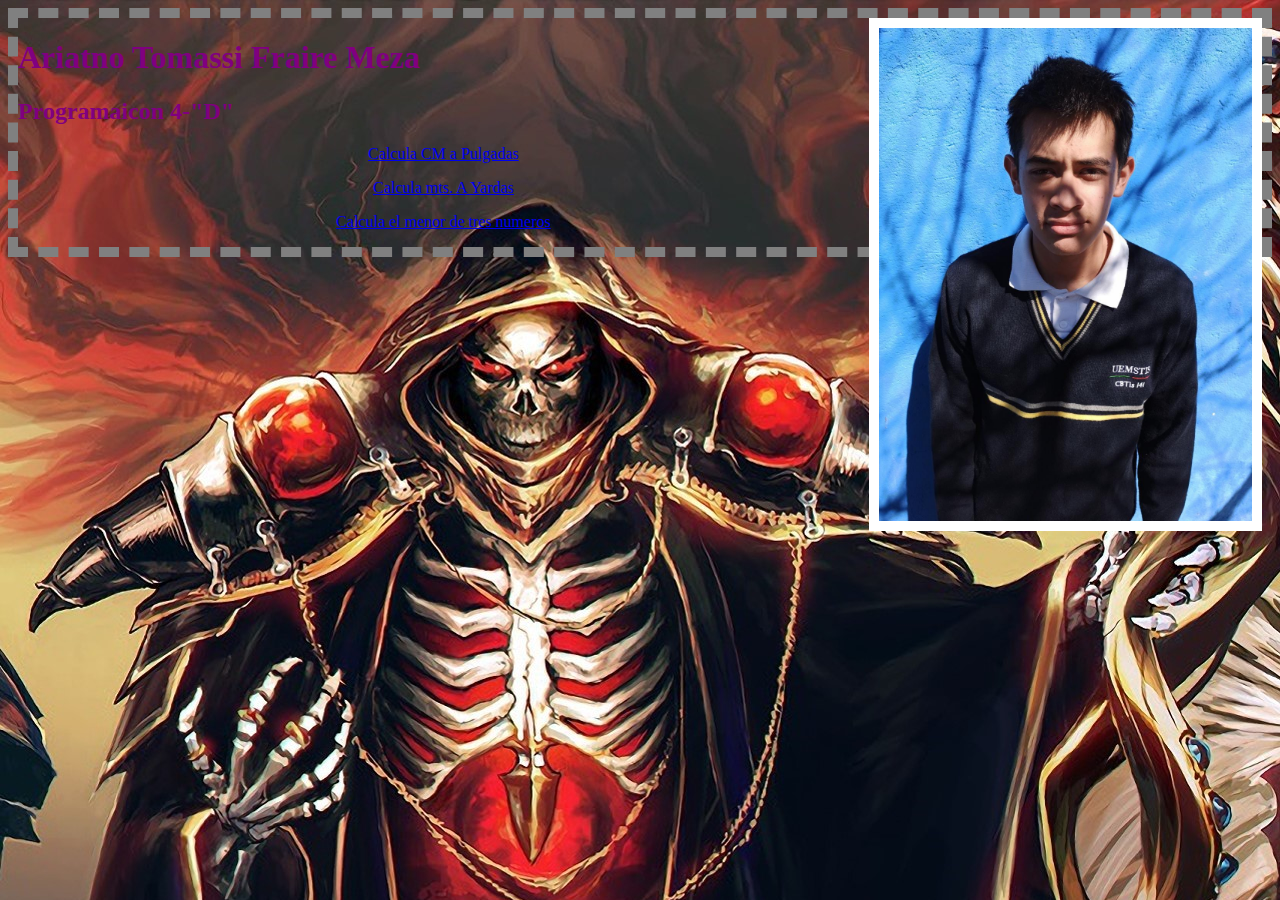
<file: index.html>
<!DOCTYPE html>
<html>
<head>
<meta charset="utf-8">
<link rel="stylesheet" type="text/css" href="estilos.css">
<title></title>
</head>
<body background="fon.jpg">
<img src="yo.jpeg "  width="30%" align="right" style="border: 10px solid; color: white" title="Ariatno Tomassi Fraire Meza">
<h1 style="font-style: bold ;color: purple; font-family: algerian; font-size: 200%">Ariatno Tomassi Fraire Meza</h1>
<h2 style="font-style: bold ;color: purple; font-family: algerian" > Programaicon 4-"D"</h2>
<script type="text/javascript" src="interactividad.js"></script>
<p class="p"><a href="cmapul.html"> Calcula CM a Pulgadas</a>
<p class="p"><a href="mtayard.html"> Calcula mts. A Yardas</a>
<p class="p"><a href="menorde3.html"> Calcula el menor de tres numeros</a>


</body>
</html>
</file>
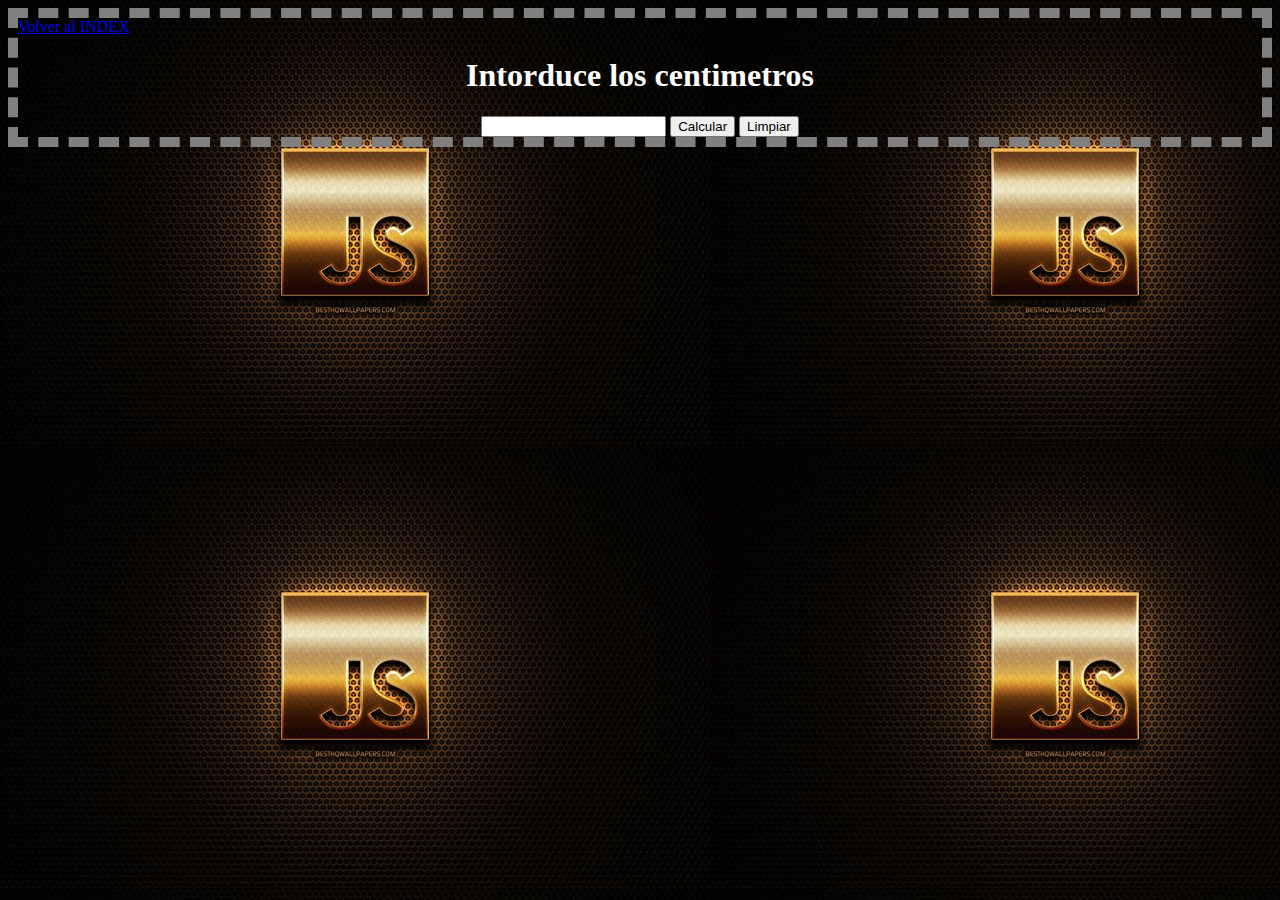
<file: cmapul.html>
<!DOCTYPE html>
<html>
<head>
<meta charset="utf-8">
<link rel="stylesheet" type="text/css" href="estilos.css"> <title></title>
</head>
<body background="fo.jpg">
<a href="index.html"> Volver al INDEX</a>
<script type="text/javascript" src="interactividad.js"></script>
<form class="for" id="cmapul">
	<h1 class="tit">Intorduce los centimetros </h1>
<input class="for" type="text" name="" id="nq1">
<input  class="for" type="button" value="Calcular" onclick="alert(I())" name="">
<input class="for" type="button" value="Limpiar" onclick="limpiarform ()" name="">
</form>

</body>
</html>
</file>
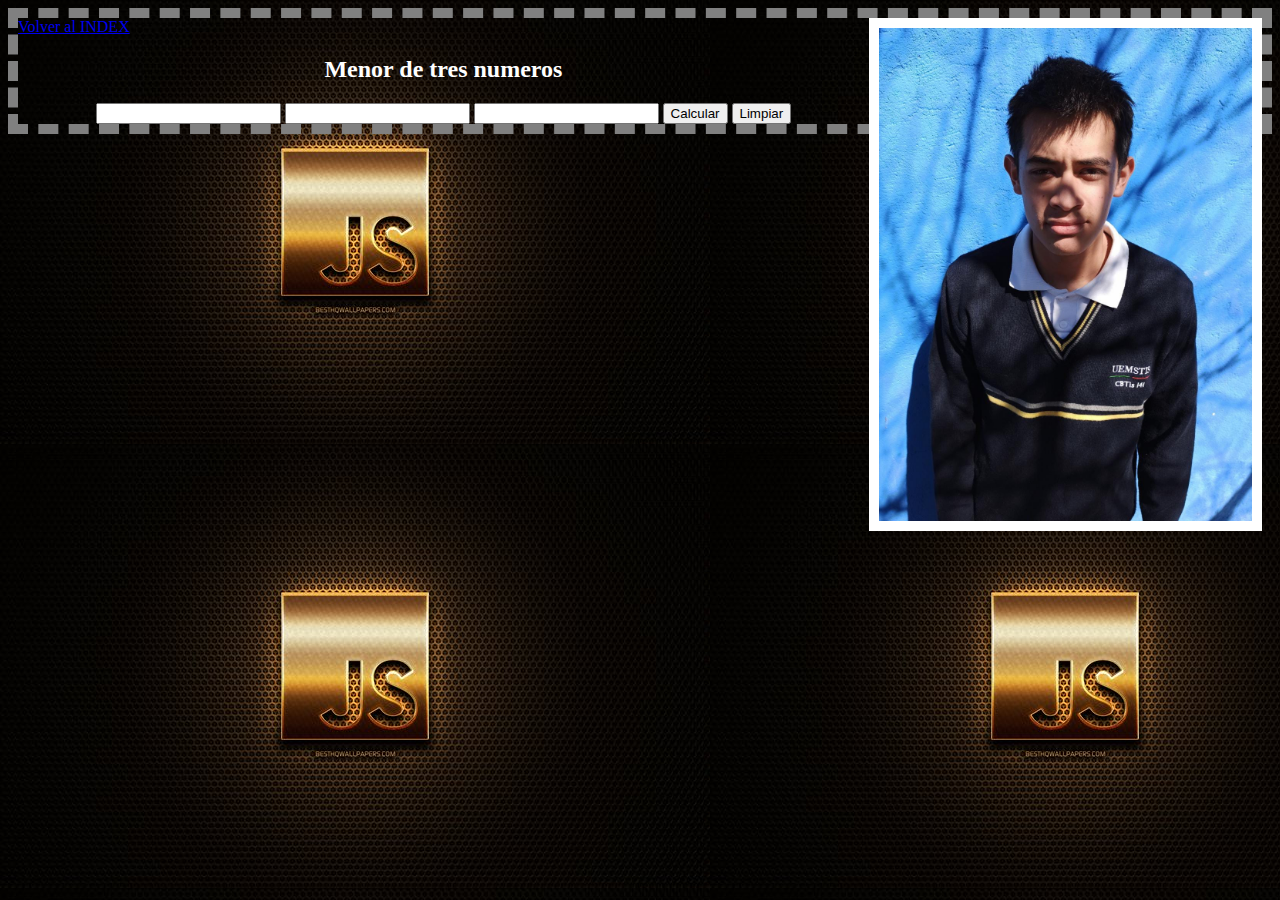
<file: menorde3.html>
<!DOCTYPE html>
<html>
<head>
<meta charset="utf-8">
<link rel="stylesheet" type="text/css" href="estilos.css"> <title></title>
</head>
<body background="fo.jpg">
<a href="index.html"> Volver al INDEX</a>
<img src="yo.jpeg "  width="30%" align="right" style="border: 10px solid; color: white" title="Ariatno Tomassi Fraire Meza">
<script type="text/javascript" src="interactividad.js"></script>
<form class="for" id="cmapul">
<h2 class="tit">Menor de tres numeros</h2>
<input class="for" type="text" name="" id="n1">
<input class="for" type="text" name="" id="n2">
<input class="for" type="text" name="" id="n3">
<input  class="for" type="button" value="Calcular" onclick="alert(menor())" name="">
<input class="for" type="button" value="Limpiar" onclick="limpiarform ()" name="">
</form>

</body>
</html>
</file>
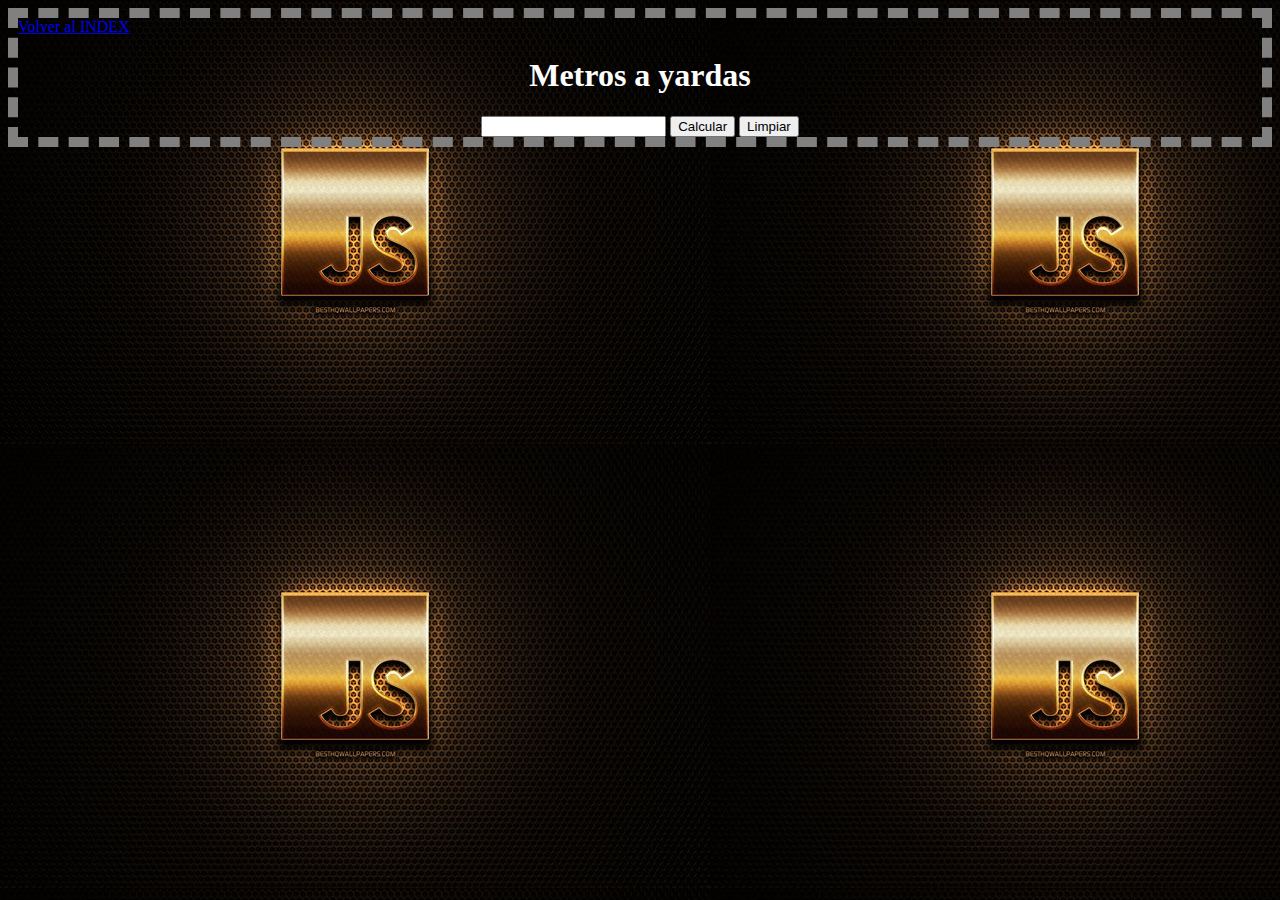
<file: mtayard.html>
<!DOCTYPE html>
<html>
<head>
<meta charset="utf-8">
<link rel="stylesheet" type="text/css" href="estilos.css"> <title></title>
</head>
<body background="fo.jpg ">
<a href="index.html"> Volver al INDEX</a>
<script type="text/javascript" src="interactividad.js"></script>
<form class="for" id="cmapul">
<h1 class="tit">Metros a yardas</h1>
<input class="for" type="text" name="" id="nu1">
<input class="for" type="button" value="Calcular" onclick="alert(ma())" name="">
<input class="for" type="button" value="Limpiar" onclick="limpiarform ()" name="">
</form>

</body>
</html>
</file>
<file: estilos.css>
body{
border: gray 10px dashed;
}
.p{
text-align: center;
color: gold;
}
p{
text-align: center;
color: gold;
}
.for{
	text-align: center;
}
.tit{
	color: white;
}
</file>
